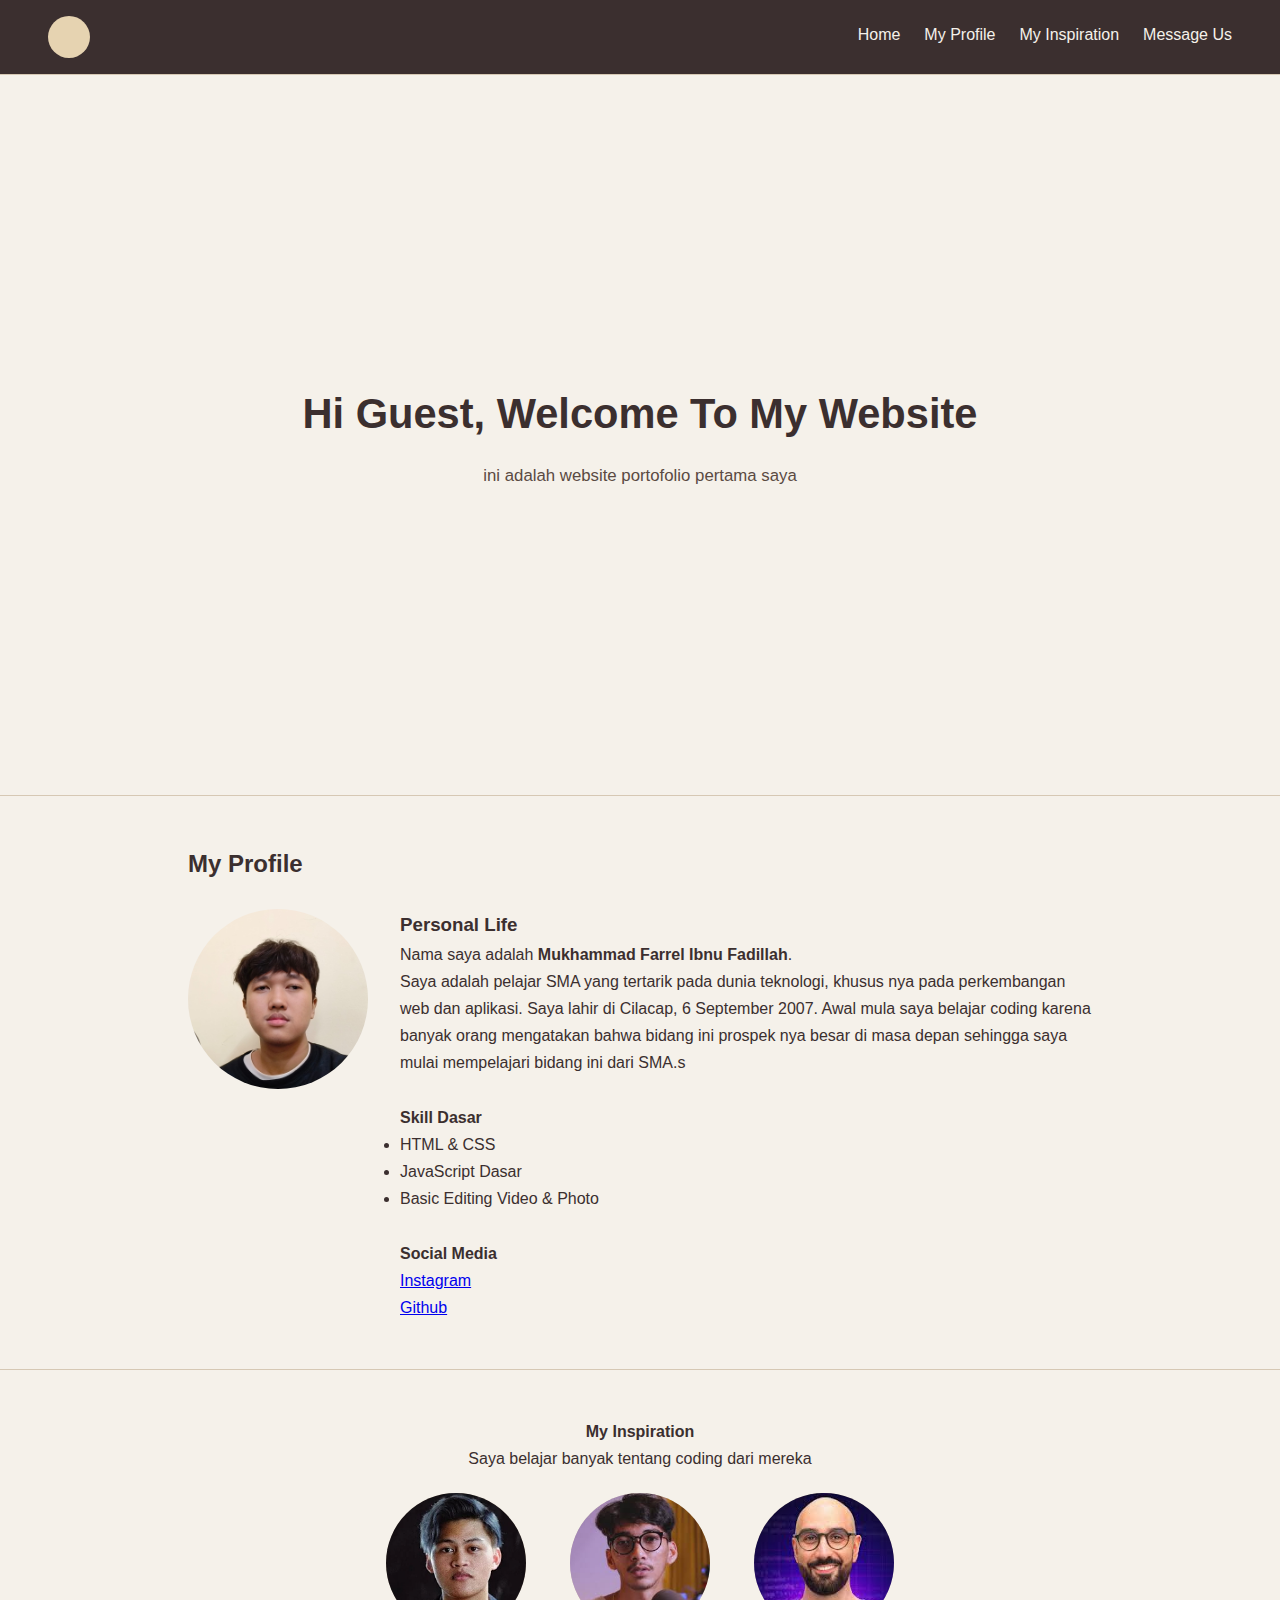
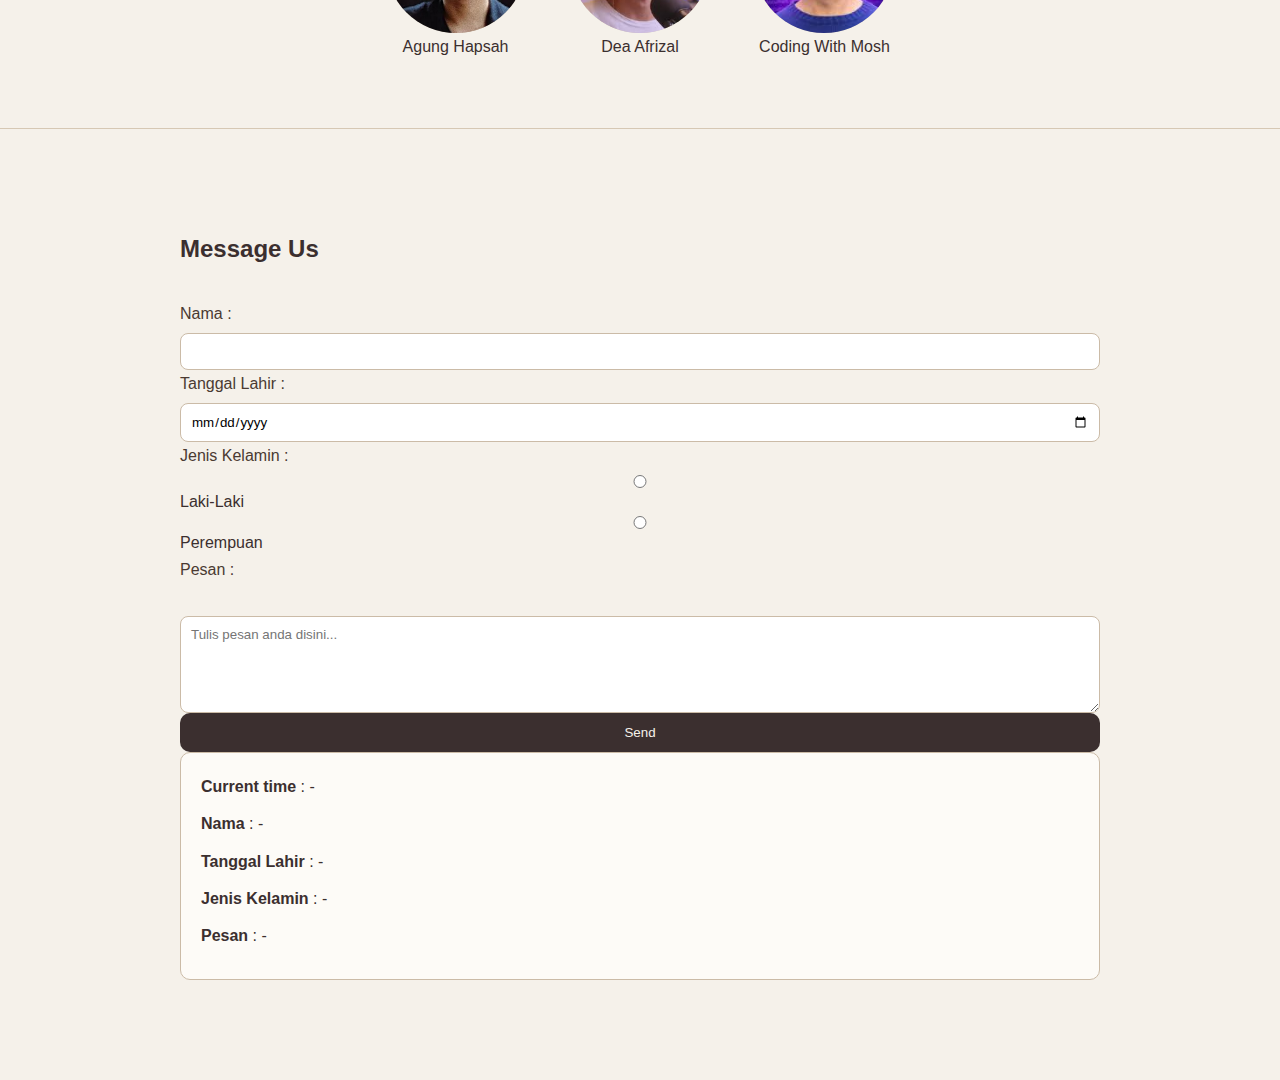
<file: index.html>
<html>
    <head>
        <title>
            My Portofolio
        </title>
        <link rel="stylesheet" href="css/style.css">
    </head>
    <body>
        <!-- Navbar & Logo -->
    <header class="main-header">
        <div class="logo" src="photo/logo-website.png"></div>
        <nav class="main-navbar">
            <a href="#home" class="navbar">Home</a>
            <a href="#profile" class="navbar">My Profile</a>
            <a href="#my-inspiration" class="navbar">My Inspiration</a>
            <a href="#message" class="navbar">Message Us</a>
        </nav>
    </header>
        <hr>
        <!-- Home -->
        <section id="home">

            <h1 id="welcome-speech">Hi Guest, Welcome To My Website</h1>
            <p>ini adalah website portofolio pertama saya</p>
            
        </section>
        <hr>
        <!-- Profile -->
        <section id="profile">

            <h2>My Profile</h2>
            <div class="profile-container">
                <img src="photo/fotoku.jpeg" alt="Foto Profil" class="profile-photo">
                <div class="profile-info">

                <h3>Personal Life</h3>
                    <p class="description">
                        Nama saya adalah <b>Mukhammad Farrel Ibnu Fadillah</b>. <br> Saya adalah pelajar SMA yang tertarik pada dunia teknologi,
                    khusus nya pada perkembangan web dan aplikasi. Saya lahir di Cilacap, 6 September 2007. Awal mula saya belajar coding karena 
                    banyak orang mengatakan bahwa bidang ini prospek nya besar di masa depan sehingga saya mulai mempelajari bidang ini dari SMA.s
                </p><br>      
                <h4>Skill Dasar</h4>
                <ul>
                    <li>HTML & CSS</li>
                    <li>JavaScript Dasar</li>
                    <li>Basic Editing Video & Photo</li>
                </ul><br>
                
                <h4 class="social-links">Social Media</h4>
                    <p><a href="https://www.instagram.com/farrel_nv/">Instagram</a></p>
                    <p><a href="https://github.com/farrelibnu">Github</a></p>
        </section>
        <hr>
        <section id="my-inspiration">
            <h4>My Inspiration</h4>
            <p>Saya belajar banyak tentang coding dari mereka</p>
            <div class="photo-item">
                <img src="photo/58030-agung-hapsah.jpg" alt="Agung Hapsah">
                <p>Agung Hapsah</p>
            </div>
            <div class="photo-item">
                <img src="photo/dea-afrizal.jpg" alt="Dea Afrizal">
                <p>Dea Afrizal</p>
            </div>
            <div class="photo-item">
                <img src="photo/coding-with-mosh.jpg" alt="Coding With Mosh">
                <p>Coding With Mosh</p>
            </div>
        </section>
        <hr>
        <section id="message">
            <h2>Message Us</h2>

            <form id="form-list">
                <label>Nama :</label>
                <input type="text" id="nama" required><br>

                <label>Tanggal Lahir :</label>
                <input type="date" id="tanggal-lahir" required><br>

                <label>Jenis Kelamin :</label>
                <input type="radio" name="jenis-kelamin" value="Laki-Laki" required> Laki-Laki
                <input type="radio" name="jenis-kelamin" value="Perempuan"> Perempuan
                <br>

                <label>Pesan :</label><br>
                <textarea id="pesan" rows="5" cols="30" placeholder="Tulis pesan anda disini..." required></textarea><br>

                <button type="submit">Send</button>
            </form>

            <div class="output-box">
                <p><b>Current time</b> : <span id="outTime">-</span></p>
                <p><b>Nama</b> : <span id="outNama">-</span></p>
                <p><b>Tanggal Lahir</b> : <span id="outTanggal">-</span></p>
                <p><b>Jenis Kelamin</b> : <span id="outGender">-</span></p>
                <p><b>Pesan</b> : <span id="outPesan">-</span></p>
            </div>

        </section>
        <footer>
            <div class="div-footer"></div>
        </footer>
        <script src="js/script.js"></script>
    </body>
</html>
</file>
<file: css/style.css>
* {
    box-sizing: border-box;
}

img {
    max-width: 100%;
    height: auto;
}

html {
    scroll-behavior: smooth;    
}

/* RESET */
* {
    margin: 0;
    padding: 0;
    box-sizing: border-box;
    font-family: "Poppins", sans-serif;
}

body {
    background-color: #f5f1ea; 
    color: #3b2f2f; 
    line-height: 1.7;
}

/* HEADER */
.main-header {
    display: flex;
    justify-content: space-between;
    align-items: center;
    padding: 16px 48px;
    background-color: #3b2f2f;
    position: sticky;
    top: 0;
    z-index: 10;
}

@media (max-width: 768px) {
    .main-header {
        flex-direction: column;
        gap: 12px;
    }

    .main-navbar {
        flex-wrap: wrap;
        justify-content: center;
        gap: 16px;
    }
}


.logo {
    width: 42px;
    height: 42px;
    border-radius: 50%;
    transition: transform 0.3s ease;
    background-color: #e6d3b1;
}

.logo:hover {
    transform: scale(1.1);
}

/* NAVBAR */
.main-navbar {
    display: flex;
    gap: 24px;
}

.navbar {
    position: relative;
    color: #f5f1ea;
    text-decoration: none;
    font-weight: 500;
    padding-bottom: 4px;
    transition: color 0.3s ease;
}

.navbar::after {
    content: "";
    position: absolute;
    left: 0;
    bottom: 0;
    width: 0%;
    height: 2px;
    background-color: #e6d3b1;
    transition: width 0.3s ease;
}

.navbar:hover {
    color: #e6d3b1;
}

.navbar:hover::after {
    width: 100%;
}

/* SECTION UMUM */
section {
    scroll-margin-top: 100px;
    max-width: 1000px;
    margin: auto;
    padding: 48px;
}

@media (max-width: 768px) {
    section {
        padding: 40px 16px;
    }
}


hr {
    border: none;
    height: 1px;
    background-color: #d6c8b4;
}

/* HOME */
#home {
    min-height: 80vh;            
    display: flex;
    flex-direction: column;
    justify-content: center;      
    align-items: center;           
    text-align: center;
    padding: 60px 20px;
}

#home h1 {
    font-size: 2.6rem;
    margin-bottom: 12px;
    color: #3b2f2f;
    font-weight: 600;
}

#home p {
    color: #5a4a42;
    font-size: 1.05rem;
    max-width: 600px;       
}

@media (max-width: 768px) {
    #home h1 {
        font-size: 2rem;
    }
}


/* PROFILE */
.profile-container {
    display: flex;
    gap: 32px;
    margin-top: 24px;
}

@media (max-width: 768px) {
    .profile-container {
        flex-direction: column;
        align-items: center;
        text-align: center;
    }
}


.profile-photo {
    width: 180px;
    height: 180px;
    border-radius: 50%;
    background-color: #d6c8b4;
    object-fit: cover;
    transition: transform 0
}

/* MY INSPIRATION - FOTO BULAT */
.inspiration-container {
    display: flex;
    justify-content: center;
    gap: 32px;
    flex-wrap: wrap;
}

#my-inspiration {
    text-align: center;
}

.photo-item {
    display: inline-block;
    margin: 20px;
}

.photo-item img {
    width: 140px;
    height: 140px;
    border-radius: 50%;   
    object-fit: cover;        
    background-color: #d6c8b4;
    transition: transform 0.3s ease, box-shadow 0.3s ease;
}

/* hover halus */
.photo-item img:hover {
    transform: scale(1.06);
    box-shadow: 0 8px 18px rgba(0, 0, 0, 0.15);
}

#message {
    max-width: 1000px;
    margin: 60px auto;
    padding: 40px;
}

#message h2 {
    margin-bottom: 30px;
    color: #3b2f2f;
}

.message-container {
    display: flex;
    gap: 40px;
}

@media (max-width: 768px) {
    .message-container {
        flex-direction: column;
    }

    form,
    .output-box {
        width: 100%;
    }
}


/* FORM */
form {
    flex: 1;
}

.form-group {
    margin-bottom: 16px;
}

label {
    font-weight: 500;
    display: block;
    margin-bottom: 6px;
    color: #4a3a32;
}

input,
textarea {
    width: 100%;
    padding: 10px;
    border-radius: 8px;
    border: 1px solid #cbbba7;
}

input:focus,
textarea:focus {
    outline: none;
    border-color: #3b2f2f;
}

.gender {
    display: flex;
    gap: 20px;
}

button {
    width: 100%;
    padding: 12px;
    background-color: #3b2f2f;
    color: #f5f1ea;
    border: none;
    border-radius: 10px;
    cursor: pointer;
}

button:hover {
    background-color: #5a4a42;
}

/* OUTPUT BOX */
.output-box {
    flex: 1;
    padding: 20px;
    border: 1px solid #cbbba7;
    border-radius: 10px;
    background-color: #fdfbf7;
}

.output-box p {
    margin-bottom: 10px;
    color: #3b2f2f;
}

/* RESPONSIVE */
@media (max-width: 768px) {
    .message-container {
        flex-direction: column;
    }
}
</file>
